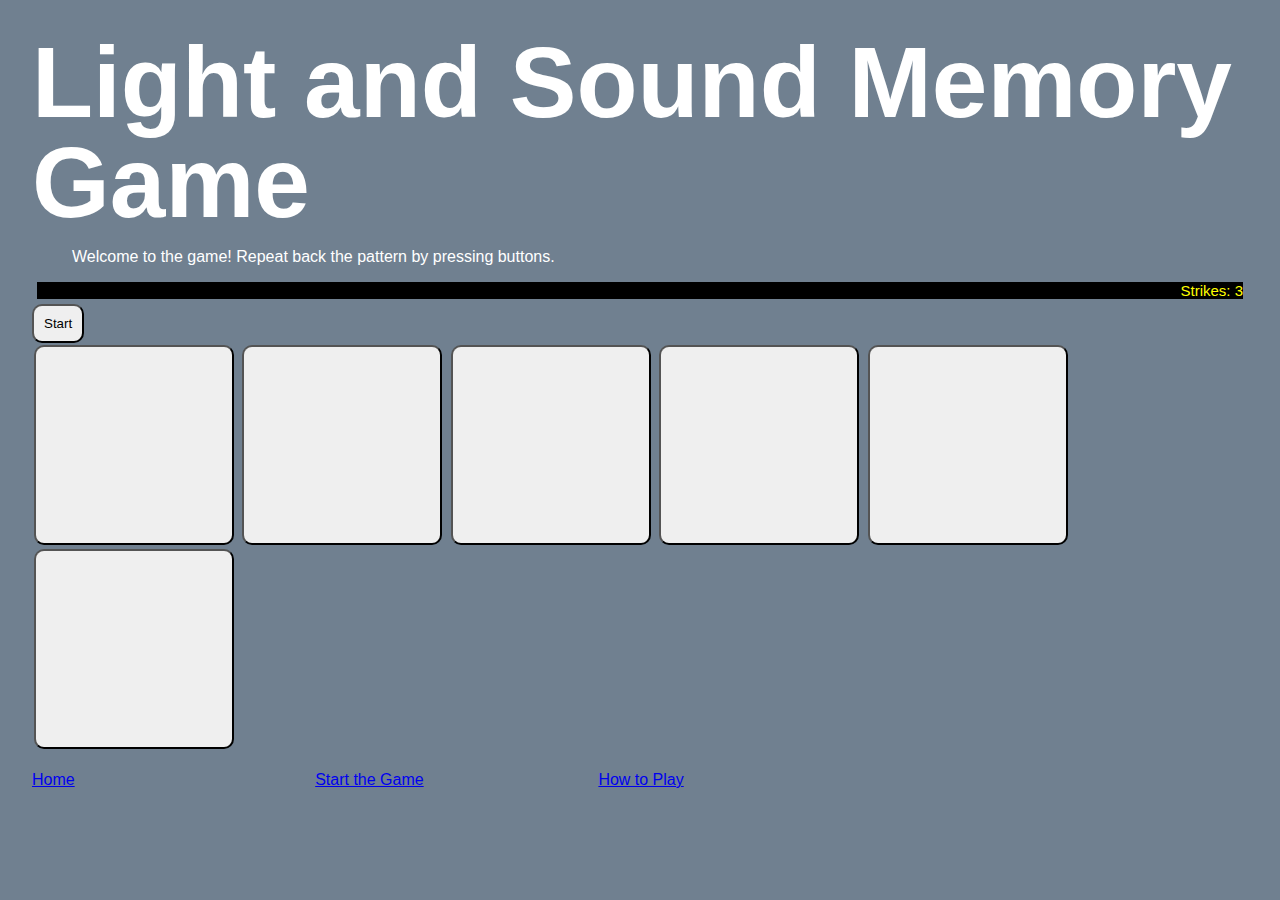
<file: begin.html>
<!doctype html>
<html>
  <head>
    <link rel="stylesheet" href="/script.css" />
    <script src="/script.js" defer></script>
  </head>
  <body>
    <h1 class="title">Light and Sound Memory Game</h1>

    <p>Welcome to the game! Repeat back the pattern by pressing buttons.</p>
    <section> 
      <div id="strikes">
      Strikes: <span>3</span></div>
      <div id="time" class ="hidden">
      Time: <span>20</span>
    </div>
    </section>

    <button id="startBtn" onclick="startGame()">Start</button>
    <button class="hidden" id="stopBtn" onclick="stopGame()">Stop</button>
    
    <div id="gameButtonArea">
      <button id="button1" onclick="guess(1)" onmousedown="startTone(1)" onmouseup="stopTone()"></button>
      <button id="button2" onclick="guess(2)" onmousedown="startTone(2)" onmouseup="stopTone()"></button>
      <button id="button3" onclick="guess(3)" onmousedown="startTone(3)" onmouseup="stopTone()"></button>
      <button id="button4" onclick="guess(4)" onmousedown="startTone(4)" onmouseup="stopTone()"></button>
      <button id="button5" onclick="guess(5)" onmousedown="startTone(5)" onmouseup="stopTone()"></button>
      <button id="button6" onclick="guess(6)" onmousedown="startTone(6)" onmouseup="stopTone()"></button>
    </div>
  </body>
  <nav>
    <ul>
        <li><a href="index.html">Home</a></li>
        <li><a href="begin.html">Start the Game</a></li>
        <li><a href="howto.html">How to Play</a></li>
      </ul>
  </nav>
</html>
</file>
<file: script.css>
body {
  font-family: verdana, arial, sans-serif; 
  margin: 2em;
  background-color: slategrey;
  color: white;
}
.hidden {
  display: none;
}
.wrapper {
  min-height: var(--wrapper-height);
  display: grid;
  place-items: center;
  margin: 0 1rem;
}
.content {
  display: flex;
  flex-direction: column;
  align-items: center;
  justify-content: center;
}
.title {
  color: white;
  font-family: 'Gill Sans', 'Gill Sans MT', Calibri, 'Trebuchet MS', sans-serif;
  font-style: normal;
  font-weight: bold;
  font-size: 100px;
  line-height: 100%;
  margin: 0;
} 
button{
  padding: 10px;
  border-radius: 10px;
}
#gameButtonArea > button { 
  width:200px;
  height:200px;
  margin:2px;
}
#button1 {
  background-image: url("https://cdn.glitch.global/7aa51dcb-5635-4748-b05a-8caa5bf70961/1.jpg?v=1647400262565");
  background-position: center;
  background-size: auto;
/*   background: lightgreen; */
}
#button1:active, #button1.lit {
    background:lightpink;
}
#button2 {
  background-image: url("https://cdn.glitch.global/7aa51dcb-5635-4748-b05a-8caa5bf70961/2.jpg?v=1647400637661");
  background-position: center;
  background-size: auto;
/*   background: lightblue; */
}
#button2:active, #button2.lit {
    background:lightblue;
}
#button3 {
  background-image: url("https://cdn.glitch.global/7aa51dcb-5635-4748-b05a-8caa5bf70961/3.jpg?v=1647400683630");
  background-position: center;
  background-size: auto;
/*   background: pink; */
}
#button3:active, #button3.lit {
    background: violet;
}
#button4 {
  background-image: url("https://cdn.glitch.global/7aa51dcb-5635-4748-b05a-8caa5bf70961/4.jpg?v=1647400764402");
  background-position: center;
  background-size: auto;
/*   background: lightyellow; */
}
#button4:active, #button4.lit {
    background: lightyellow;
}
#button5 {
  background-image: url("https://cdn.glitch.global/7aa51dcb-5635-4748-b05a-8caa5bf70961/5.jpg?v=1647400810668");
  background-position: center;
  background-size: auto;
/*   background:lightseagreen; */
}
#button5:active, #button5.lit {
  background:seagreen;
}
#button6 {
  background-image: url("https://cdn.glitch.global/7aa51dcb-5635-4748-b05a-8caa5bf70961/6.jpg?v=1647400857482");
  background-position: center;
  background-size: auto;
/*   background:lightgray; */
}
#button6:active, #button6.lit {
  background: lightgray;
}
input {
  font-family: inherit;
  font-size: 100%;
  background: #FFFFFF;
  border: 1px solid #000000;
  box-sizing: border-box;
  border-radius: 4px;
  padding: 0.5rem 1rem;
  transition: 500ms;
}
p{
  text-indent: 40px;
}
li{
    display: inline-block;
    margin-right: 40px;
}
nav {
  width: 100%;
  margin: 20px 0; 
}
nav ul {
  width: 100%; 
  list-style: none;
  margin: 0;
  padding: 0; 
}
nav ul li {
  width: 20%; 
  float:inline-start;
}
section {
  text-align: right;
  font-size: 15px;
  background-color:black;
  margin: 5px;
  color: yellow;
}
</file>
